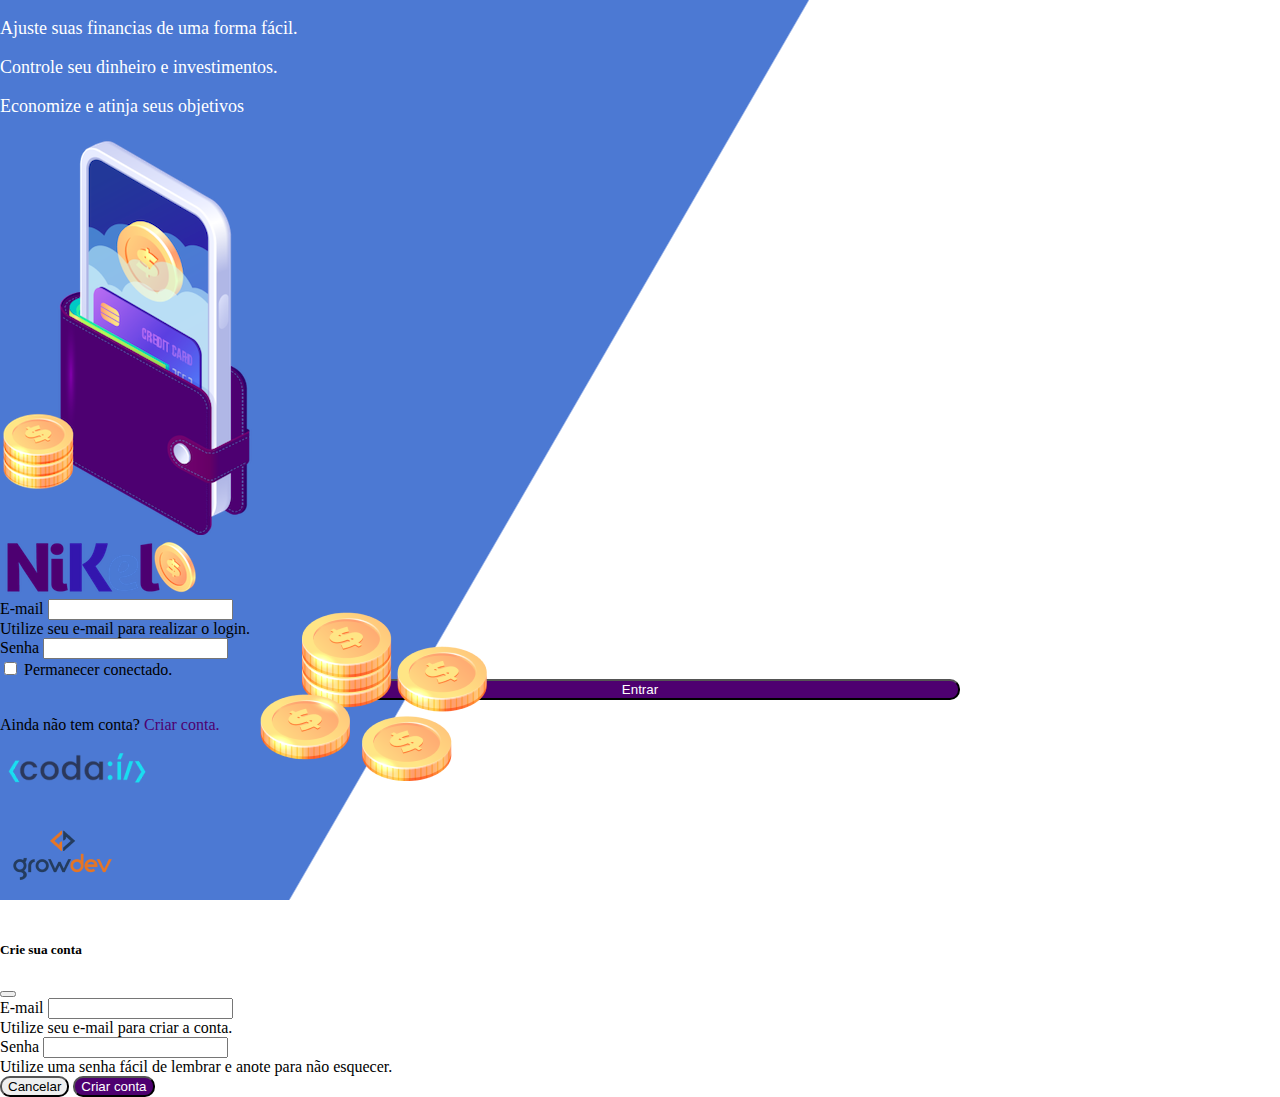
<file: Niikel/public/index.html>
<!DOCTYPE html>
<html lang="pt">
<head>
    <meta charset="UTF-8">
    <meta http-equiv="X-UA-Compatible" content="IE=edge">
    <meta name="viewport" content="width=device-width, initial-scale=1.0">
    <title>Nikel - Codaí</title>
    <link href="https://cdn.jsdelivr.net/npm/bootstrap@5.1.3/dist/css/bootstrap.min.css" rel="stylesheet" integrity="sha384-1BmE4kWBq78iYhFldvKuhfTAU6auU8tT94WrHftjDbrCEXSU1oBoqyl2QvZ6jIW3" crossorigin="anonymous">
    <link rel="stylesheet" href="./css/styles.css">
</head>
<body id="login">
    <main >
        <div class="container">
            <div class="row vh-100">
              <div class="col-12 col-md-6 d-flex my-5 justify-content-center flex-column">
                <div class="text-login">
                  <p>Ajuste suas financias de uma forma fácil.</p>
                  <p>Controle seu dinheiro e investimentos.</p>
                  <p>Economize e atinja seus objetivos</p>
                </div>
                <div class="text-center">
                  <img src="./assets/images/pocket.png" class="img-fluid" alt="pocket image" />
                  <img src="./assets/images/coins.png" class="img-fluid d-none d-md-inline coins" alt="coins image" />
                </div>
              </div>
                <div class="col-12 col-md-6 d-flex my-5 justify-content-center flex-column">
                  <div class="container">
                    <div class="row">
                      <div class="col">
                        <div class="text-center mb-3">
                          <img src="./assets/images/nikel-logo.png" class="img-fluid" alt="nikel logo image" />
                        </div>
                      </div>
                    </div>
                    <div class="row">
                      <div class="col">
                        <form id="login-form">
                          <div class="mb-3">
                            <label for="email-input" class="form-label">E-mail</label>
                            <input type="email" class="form-control" id="email-input" aria-describedby="emailHelp">
                            <div id="emailHelp" class="form-text">Utilize seu e-mail para realizar o login.</div>
                          </div>
                          <div class="mb-3">
                            <label for="password-input" class="form-label">Senha</label>
                            <input type="password" class="form-control" id="password-input">
                          </div>
                          <div class="mb-3 form-check">
                            <input type="checkbox" class="form-check-input" id="session-check">
                            <label class="form-check-label" for="session-check">Permanecer conectado.</label>
                          </div>
                          <button type="submit" class="btn button-login">Entrar</button>
                        </form>
                      </div>
                    </div>
                    <div class="row">
                      <div class="col">
                        <p class="text-center mt-2 form-text">
                          Ainda não tem conta? <span class="link-default" data-bs-toggle="modal" data-bs-target="#register-modal"> Criar conta.</span>
                        </p>
                      </div>
                    </div>
                    <div class="row">
                      <div class="col">
                        <div class="text-center mt-5">
                          <img src="./assets/images/codai-logo.png" class="img-fluid" alt="codai logo image" />
                        </div>
                      </div>
                    </div>
                    <div class="row">
                      <div class="col">
                        <div class="text-center">
                          <img src="./assets/images/growdev-logo.png" class="img-fluid" alt="growdev logo image" />
                        </div>
                      </div>
                    </div>
                  </div>
                </div>  
          </div>
        </div>
        <!-- Modal -->
        <div class="modal fade" id="register-modal" data-bs-backdrop="static" data-bs-keyboard="false" tabindex="-1" aria-labelledby="staticBackdropLabel" aria-hidden="true">
          <div class="modal-dialog">
            <div class="modal-content">
              <div class="modal-header">
                <h5 class="modal-title" id="staticBackdropLabel">Crie sua conta</h5>
                <button type="button" class="btn-close" data-bs-dismiss="modal" aria-label="Close"></button>
              </div>
              <form id="create-form">
                <div class="modal-body">
                  <div class="mb-3">
                    <label for="email-create-input" class="form-label">E-mail</label>
                    <input type="email" class="form-control" id="email-create-input" aria-describedby="emailHelp">
                    <div id="emailHelp" class="form-text">Utilize seu e-mail para criar a conta.</div>
                  </div>
                  <div class="mb-3">
                    <label for="password-create-input" class="form-label">Senha</label>
                    <input type="password" class="form-control" id="password-create-input">
                    <div id="emailHelp" class="form-text">Utilize uma senha fácil de lembrar e anote para não esquecer.</div>
                  </div>
                </div>
                <div class="modal-footer">
                  <button type="button" class="btn btn-secondary button-cancel" data-bs-dismiss="modal">Cancelar</button>
                  <button type="submit" class="btn button-default">Criar conta</button>
                </div>
              </form>
            </div>
          </div>
        </div>
    </main>

    <script src="https://cdn.jsdelivr.net/npm/bootstrap@5.1.3/dist/js/bootstrap.bundle.min.js" integrity="sha384-ka7Sk0Gln4gmtz2MlQnikT1wXgYsOg+OMhuP+IlRH9sENBO0LRn5q+8nbTov4+1p" crossorigin="anonymous"></script>
    <script src="./js/index.js"></script>
</body>
</html>
</file>
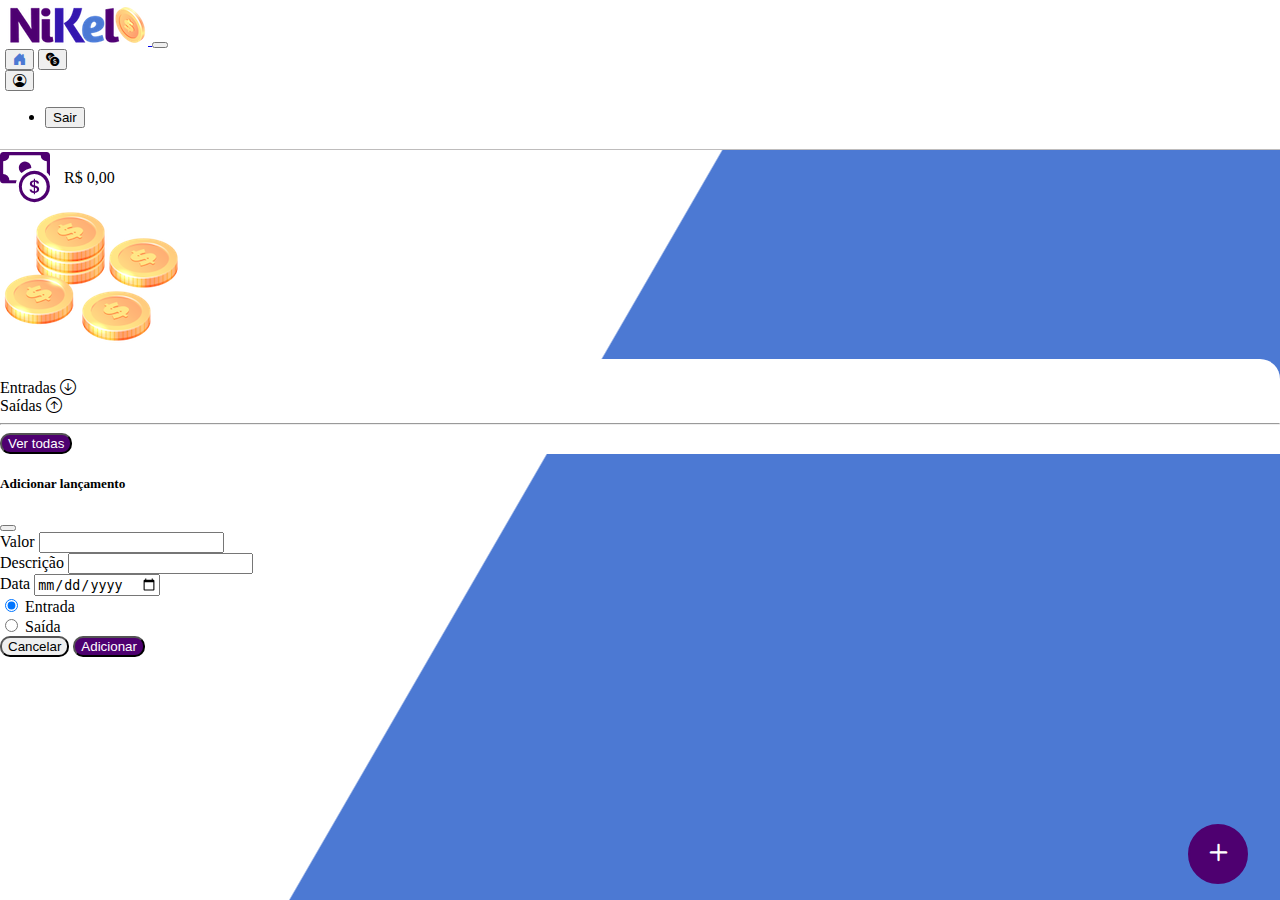
<file: Niikel/public/home.html>
<!DOCTYPE html>
<html lang="pt">
<head>
    <meta charset="UTF-8">
    <meta http-equiv="X-UA-Compatible" content="IE=edge">
    <meta name="viewport" content="width=device-width, initial-scale=1.0">
    <title>Nikel - Codaí</title>
    <link href="https://cdn.jsdelivr.net/npm/bootstrap@5.1.3/dist/css/bootstrap.min.css" rel="stylesheet" integrity="sha384-1BmE4kWBq78iYhFldvKuhfTAU6auU8tT94WrHftjDbrCEXSU1oBoqyl2QvZ6jIW3" crossorigin="anonymous">
    <link rel="stylesheet" href="https://cdn.jsdelivr.net/npm/bootstrap-icons@1.7.0/font/bootstrap-icons.css">
    <link rel="stylesheet" href="./css/styles.css">
</head>
<body id="app">
  <header>
    <nav class="navbar navbar-expand navbar-light bg-white">
      <div class="container-fluid">
        <a class="navbar-brand" href="#">
          <img src="./assets/images/nikel-small-logo.png" class="img-fluid" alt="nikel logo image" />
        </a>
        <button class="navbar-toggler" type="button" data-bs-toggle="collapse" data-bs-target="#navbarSupportedContent" aria-controls="navbarSupportedContent" aria-expanded="false" aria-label="Toggle navigation">
          <span class="navbar-toggler-icon"></span>
        </button>
        <div class="collapse navbar-collapse justify-content-end" id="navbarSupportedContent">
          <div class="d-flex menu">
            <a href="home.html"><button class="btn" type="button"><i class="bi bi-house-door-fill fs-4 color-secondary"></i></button></a>
            <a href="transactions.html"><button class="btn" type="button"><i class="bi bi-currency-exchange fs-4"></i></button></a>
           
            <div class="dropdown">
              <button class="btn" type="button" data-bs-toggle="dropdown" aria-expanded="false"><i class="bi bi-person-circle fs-4"></i></button>
              <ul class="dropdown-menu logout" aria-labelledby="dropdownMenuButton1">
                <li><button id="logout-button" class="dropdown-item">Sair</button></li>
              </ul>
            </div>
          </div>
        </div>
      </div>
    </nav>
  </header>
  <main>
    <div class="container-lg">
      <div class="row">
        <div class="col-8 d-flex mt-4 justify-content-start align-items-center">
          <div>
            <i class="bi bi-cash-coin color-primary icon-detail"></i>
            <span class="fs-2 bg-white" id="total">R$ 0,00</span>
          </div>
        </div>
        <div class="col-4 d-flex mt-4 justify-content-end">
          <div class="text-center">
            <img src="./assets/images/coins-small.png" class="img-fluid" alt="coins image" />
          </div>
        </div>
      </div>
      <div class="row">
        <div class="col-12 info shadow-lg">
          <div class="container">
            <div class="row">
              <div class="col-6"><span class="fs-4 align-middle">Entradas </span> <i class="bi bi-arrow-down-circle fs-2 align-middle"></i></div>
              <div class="col-6"><span class="fs-4 align-middle">Saídas </span> <i class="bi bi-arrow-up-circle fs-2 align-middle"></i></div>
              <div class="col-12 my-2"><hr/></div>
            </div>
            <div class="row">
              <div class="col-6">
                <div class="container p-0" id="cash-in-list">
                  
                </div>
              </div>
              <div class="col-6">
                <div class="container p-0" id="cash-out-list">
                  
                </div>
              </div>

              <div class="col-12 mb-4">
                <button type="button" class="btn button-default" id="transactions-button">Ver todas</button>
              </div>
            </div>
          </div>
        </div>
      </div>
      <button class="btn button-float" data-bs-toggle="modal" data-bs-target="#transaction-modal"><i class="bi bi-plus"></i></button>
    </div>
    <!-- Modal -->
    <div class="modal fade" id="transaction-modal" data-bs-backdrop="static" data-bs-keyboard="false" tabindex="-1" aria-labelledby="staticBackdropLabel" aria-hidden="true">
      <div class="modal-dialog">
        <div class="modal-content">
          <div class="modal-header">
            <h5 class="modal-title" id="staticBackdropLabel">Adicionar lançamento</h5>
            <button type="button" class="btn-close" data-bs-dismiss="modal" aria-label="Close"></button>
          </div>
          <form id="transaction-form">
            <div class="modal-body">
              <div class="mb-3">
                <label for="value-input" class="form-label">Valor</label>
                <input type="number" step="any" class="form-control" id="value-input">
              </div>
              <div class="mb-3">
                <label for="description-input" class="form-label">Descrição</label>
                <input type="text" class="form-control" id="description-input">
              </div>
              <div class="mb-3">
                <label for="date-input" class="form-label">Data</label>
                <input type="date" class="form-control" id="date-input">
              </div>
              <div class="mb-3">
                <div class="form-check form-check-inline">
                  <input class="form-check-input" type="radio" name="type-input" id="type-input1" value="1" checked>
                  <label class="form-check-label" for="type-input1">Entrada</label>
                </div>
                <div class="form-check form-check-inline">
                  <input class="form-check-input" type="radio" name="type-input" id="type-input2" value="2">
                  <label class="form-check-label" for="type-input2">Saída</label>
                </div>
              </div>
            </div>
            <div class="modal-footer">
              <button type="button" class="btn btn-secondary button-cancel" data-bs-dismiss="modal">Cancelar</button>
              <button type="submit" class="btn button-default">Adicionar</button>
            </div>
          </form>
        </div>
      </div>
    </div>
  </main>

  <script src="https://cdn.jsdelivr.net/npm/bootstrap@5.1.3/dist/js/bootstrap.bundle.min.js" integrity="sha384-ka7Sk0Gln4gmtz2MlQnikT1wXgYsOg+OMhuP+IlRH9sENBO0LRn5q+8nbTov4+1p" crossorigin="anonymous"></script>
  <script src="./js/home.js"></script>
</body>
</html>
</file>
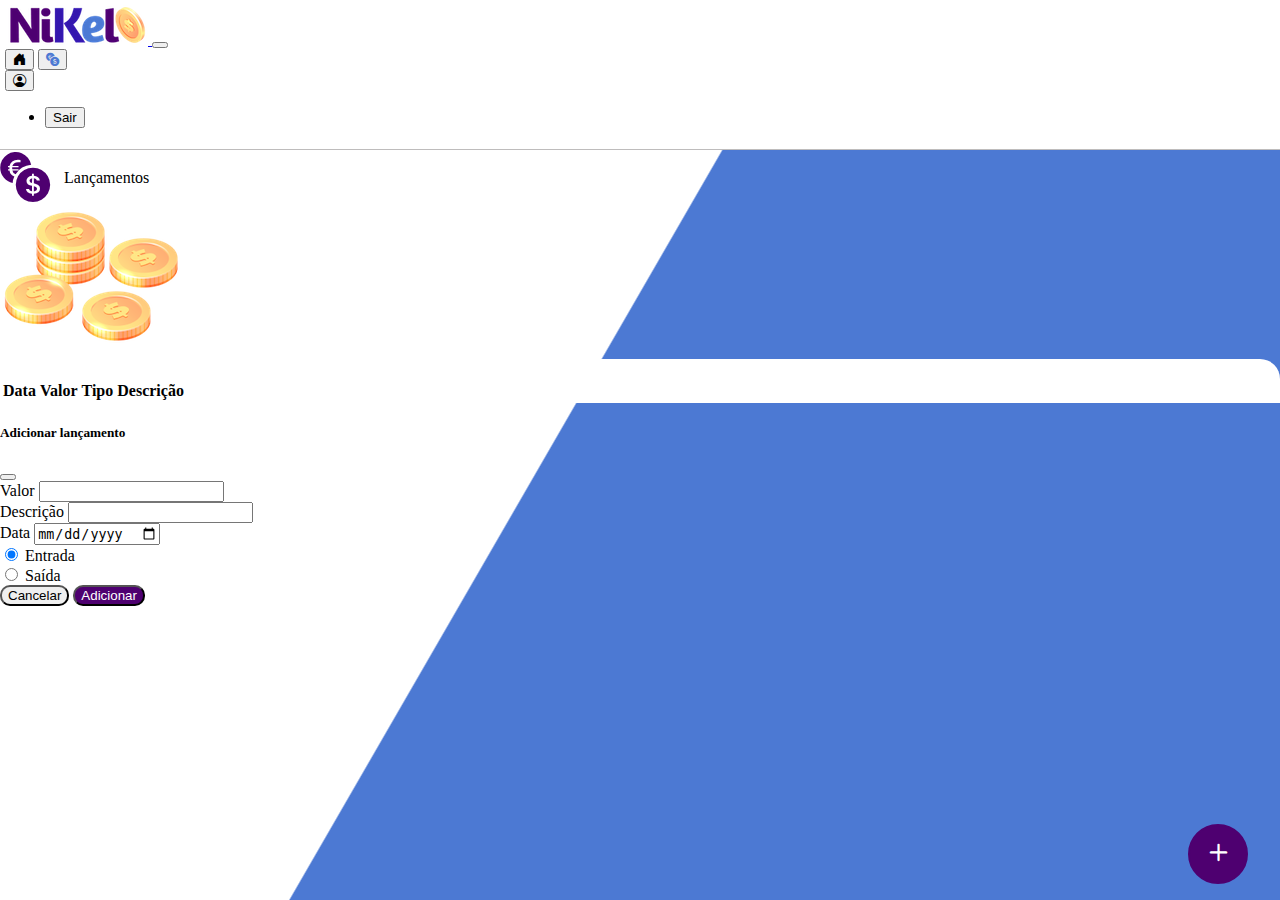
<file: Niikel/public/transactions.html>
<!DOCTYPE html>
<html lang="pt">
<head>
    <meta charset="UTF-8">
    <meta http-equiv="X-UA-Compatible" content="IE=edge">
    <meta name="viewport" content="width=device-width, initial-scale=1.0">
    <title>Nikel - Histórico - Codaí</title>
    <link href="https://cdn.jsdelivr.net/npm/bootstrap@5.1.3/dist/css/bootstrap.min.css" rel="stylesheet" integrity="sha384-1BmE4kWBq78iYhFldvKuhfTAU6auU8tT94WrHftjDbrCEXSU1oBoqyl2QvZ6jIW3" crossorigin="anonymous">
    <link rel="stylesheet" href="https://cdn.jsdelivr.net/npm/bootstrap-icons@1.7.0/font/bootstrap-icons.css">
    <link rel="stylesheet" href="./css/styles.css">
</head>
<body id="app">
  <header>
    <nav class="navbar navbar-expand navbar-light bg-white">
      <div class="container-fluid">
        <a class="navbar-brand" href="#">
          <img src="./assets/images/nikel-small-logo.png" class="img-fluid" alt="nikel logo image" />
        </a>
        <button class="navbar-toggler" type="button" data-bs-toggle="collapse" data-bs-target="#navbarSupportedContent" aria-controls="navbarSupportedContent" aria-expanded="false" aria-label="Toggle navigation">
          <span class="navbar-toggler-icon"></span>
        </button>
        <div class="collapse navbar-collapse justify-content-end" id="navbarSupportedContent">
          <div class="d-flex menu">
            <a href="home.html"><button class="btn" type="button"><i class="bi bi-house-door-fill fs-4"></i></button></a>
            <a href="transactions.html"><button class="btn" type="button"><i class="bi bi-currency-exchange fs-4 color-secondary"></i></button></a>
           
            <div class="dropdown">
              <button class="btn" type="button" data-bs-toggle="dropdown" aria-expanded="false"><i class="bi bi-person-circle fs-4"></i></button>
              <ul class="dropdown-menu logout" aria-labelledby="dropdownMenuButton1">
                <li><button id="logout-button" class="dropdown-item">Sair</button></li>
              </ul>
            </div>
          </div>
        </div>
      </div>
    </nav>
  </header>
  <main>
    <div class="container-lg">
      <div class="row">
        <div class="col-8 d-flex mt-4 justify-content-start align-items-center">
          <div>
            <i class="bi bi-currency-exchange color-primary icon-detail"></i>
            <span class="fs-2 bg-white">Lançamentos</span>
          </div>
        </div>
        <div class="col-4 d-flex mt-4 justify-content-end">
          <div class="text-center">
            <img src="./assets/images/coins-small.png" class="img-fluid" alt="coins image" />
          </div>
        </div>
      </div>
      <div class="row">
        <div class="col-12 info shadow-lg">
          <div class="container">
            <div class="row">
              <div class="col">
                <table class="table">
                  <thead>
                    <tr>
                      <th scope="col">Data</th>
                      <th scope="col">Valor</th>
                      <th scope="col">Tipo</th>
                      <th scope="col">Descrição</th>
                    </tr>
                  </thead>
                  <tbody id="transactions-list">
                    
                  </tbody>
                </table>
              </div>
            </div>
          </div>
        </div>
      </div>
      <button class="btn button-float" data-bs-toggle="modal" data-bs-target="#transaction-modal"><i class="bi bi-plus"></i></button>
    </div>
     <!-- Modal -->
     <div class="modal fade" id="transaction-modal" data-bs-backdrop="static" data-bs-keyboard="false" tabindex="-1" aria-labelledby="staticBackdropLabel" aria-hidden="true">
      <div class="modal-dialog">
        <div class="modal-content">
          <div class="modal-header">
            <h5 class="modal-title" id="staticBackdropLabel">Adicionar lançamento</h5>
            <button type="button" class="btn-close" data-bs-dismiss="modal" aria-label="Close"></button>
          </div>
          <form id="transaction-form">
            <div class="modal-body">
              <div class="mb-3">
                <label for="value-input" class="form-label">Valor</label>
                <input type="number" step="any" class="form-control" id="value-input">
              </div>
              <div class="mb-3">
                <label for="description-input" class="form-label">Descrição</label>
                <input type="text" class="form-control" id="description-input">
              </div>
              <div class="mb-3">
                <label for="date-input" class="form-label">Data</label>
                <input type="date" class="form-control" id="date-input">
              </div>
              <div class="mb-3">
                <div class="form-check form-check-inline">
                  <input class="form-check-input" type="radio" name="type-input" id="type-input1" value="1" checked>
                  <label class="form-check-label" for="type-input1">Entrada</label>
                </div>
                <div class="form-check form-check-inline">
                  <input class="form-check-input" type="radio" name="type-input" id="type-input2" value="2">
                  <label class="form-check-label" for="type-input2">Saída</label>
                </div>
              </div>
            </div>
            <div class="modal-footer">
              <button type="button" class="btn btn-secondary button-cancel" data-bs-dismiss="modal">Cancelar</button>
              <button type="submit" class="btn button-default">Adicionar</button>
            </div>
          </form>
        </div>
      </div>
    </div>
  </main>

  <script src="https://cdn.jsdelivr.net/npm/bootstrap@5.1.3/dist/js/bootstrap.bundle.min.js" integrity="sha384-ka7Sk0Gln4gmtz2MlQnikT1wXgYsOg+OMhuP+IlRH9sENBO0LRn5q+8nbTov4+1p" crossorigin="anonymous"></script>
  <script src="./js/transactions.js"></script>
</body>
</html>
</file>
<file: Niikel/public/css/styles.css>
#login {
    background: #4c79d3;
}
body {
    padding: 0;
    margin: 0;
    height: 100%;
    width: 100%;
}

header {
    border-bottom: 1px solid #bebcbc;
    padding: 5px;
    background-color: #ffffff;
}

#login {
    background: linear-gradient(120deg, #4C79D3 44.9%, #ffffff 45%) no-repeat fixed;
    height: 100vh;
}

#app {
    background: linear-gradient(120deg, #ffffff 44.9%, #4C79D3 45%) no-repeat fixed;
    height: 100vh;
}
.icon-detail {
    font-size: 50px;
    margin-right:10px;
    vertical-align: middle;
}
.info {
    background-color: #ffffff;
    border-radius: 20px 20px 0px 0px;
    padding: 20px 0px 0px 0px;
}
.color-primary {
    color: #4E0070;
}

.color-secondary {
    color: #4C79D3;
}
i:hover {
    color: #4C79D3;
}

.menu {
    margin-right: 20px;
}

.logout {
    min-width: 5rem !important;
}

.text-login {
    color: #ffffff;
    font-size: 18px;
    font-weight: 500;
}

.button-login {
    border-radius: 10px;
    background-color: #4E0070;
    color: #ffffff;
    width: 50%;
    margin: 0 25%;
}

.button-default {
    border-radius: 10px;
    background-color: #4E0070;
    color: #ffffff;
}

.button-float {
    border-radius: 100%;
    height: 60px;
    width: 60px;
    font-size: 35px;
    position: fixed;
    padding: 0 !important;
    bottom: 1rem;
    right: 2rem;
    border: 2px solid #4E0070;
    background-color: #4E0070;
    color: #ffffff;
}
.button-float:hover {
    border: 2px solid #4C79D3;
    background-color: #ffffff;
}

.button-cancel {
    border-radius: 10px;
}

.button-login:hover, .button-default:hover {
    background-color: #4C79D3;
    color: #ffffff;
}

.link-default {
    color: #4E0070;
    cursor: pointer;
}

.link-default:hover {
    color: #4C79D3;
}

.coins {
    position: absolute;
    bottom: 100px;
}
</file>
